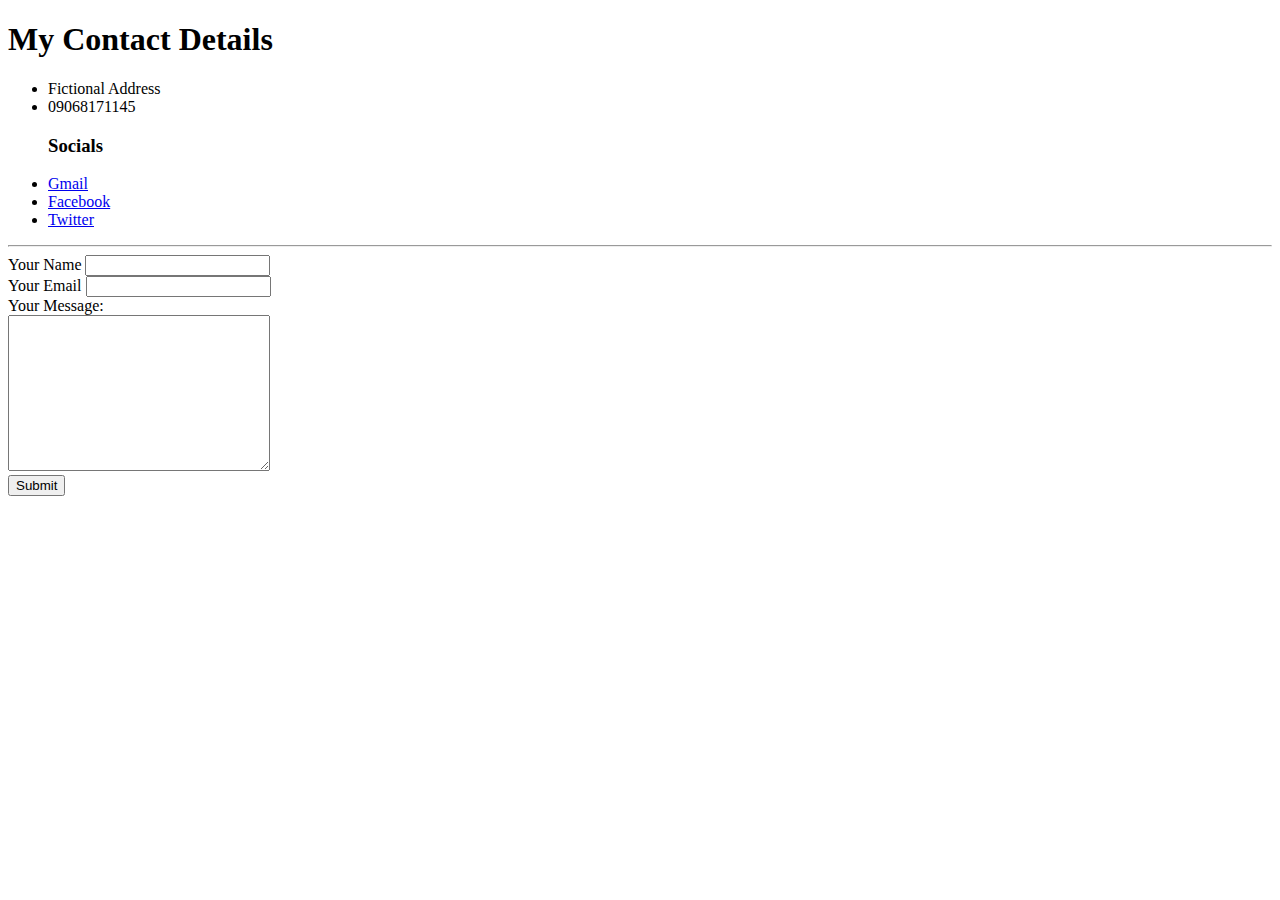
<file: contacts.html>
<!DOCTYPE html>
<html lang="en" dir="ltr">

<head>
  <meta charset="utf-8">
  <title>Contacts</title>
</head>

<body>
  <h1>My Contact Details</h1>
  <ul>
    <li>Fictional Address</li>
    <li>09068171145</li>
    <h3>Socials</h3>
    <li><a href="mailto:abidemimukty@gmail.com">Gmail</a></li>
    <li><a href="http://facebook.com/owolabi.muktar">Facebook</a></li>
    <li><a href="http://twitter.com/callmemukty">Twitter</a></li>
  </ul>
  <hr>
  <form class="" action="mailto:martries.com@gmail.com" method="post" enctype="text/plain">
    <label for="name">Your Name</label>
    <input type="text" name="yourName"> <br>
    <label for="email">Your Email</label>
    <input type="email" name="yourEmail"><br>
    <label>Your Message:</label><br>
    <textarea name="yourMessage" rows="10" cols="30"></textarea><br>
    <input type="submit">

  </form>
</body>

</html>
</file>
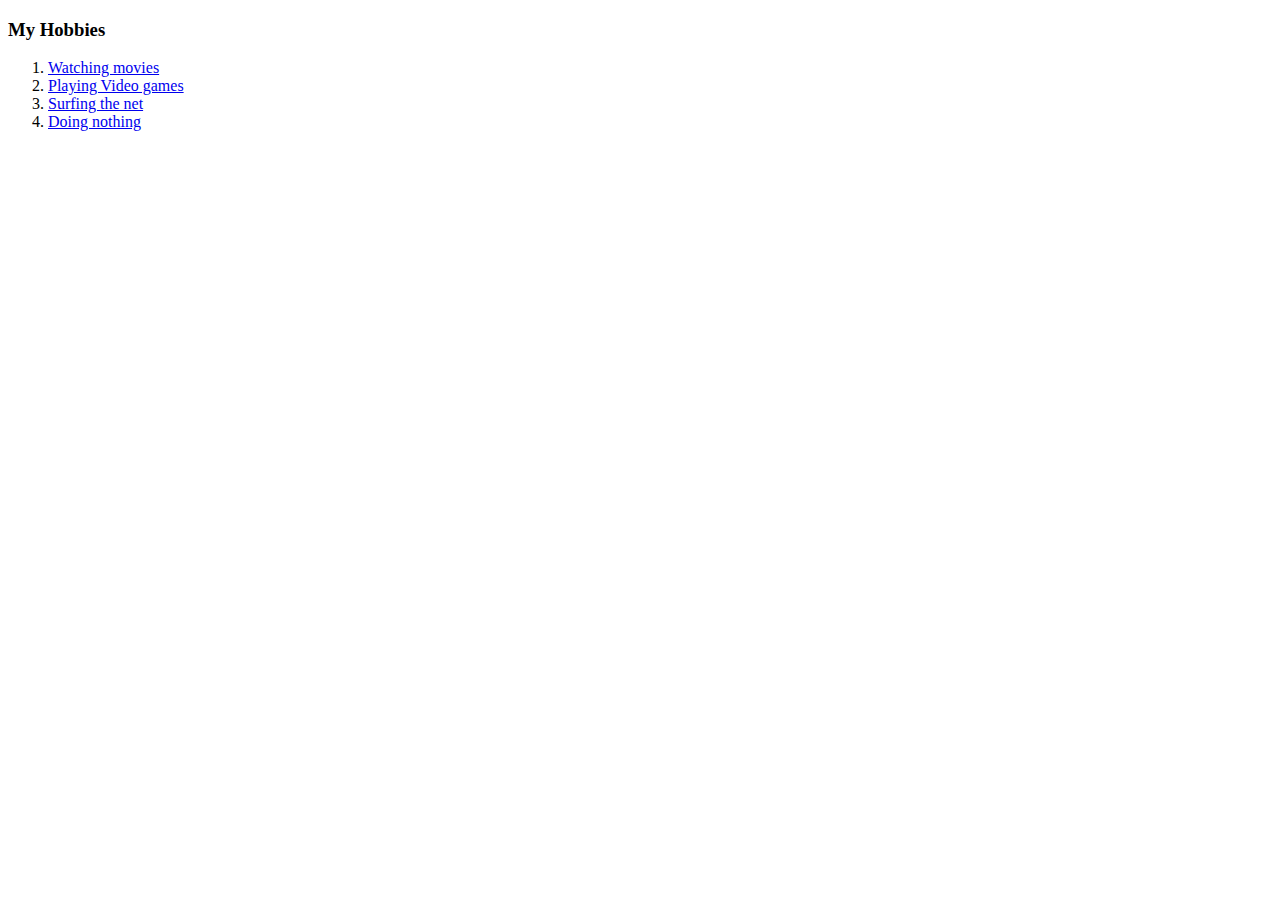
<file: hobbies.html>
<!DOCTYPE html>
<html lang="en" dir="ltr">
  <head>
    <meta charset="utf-8">
    <title>My Hobbies</title>
  </head>
  <body>
    <h3>My Hobbies</h3>
    <ol>
      <li><a href="#">Watching movies</a></li>
      <li><a href="#">Playing Video games</a></li>
      <li><a href="#">Surfing the net</a></li>
      <li><a href="#">Doing nothing</a></li>
    </ol>
  </body>
</html>
</file>
